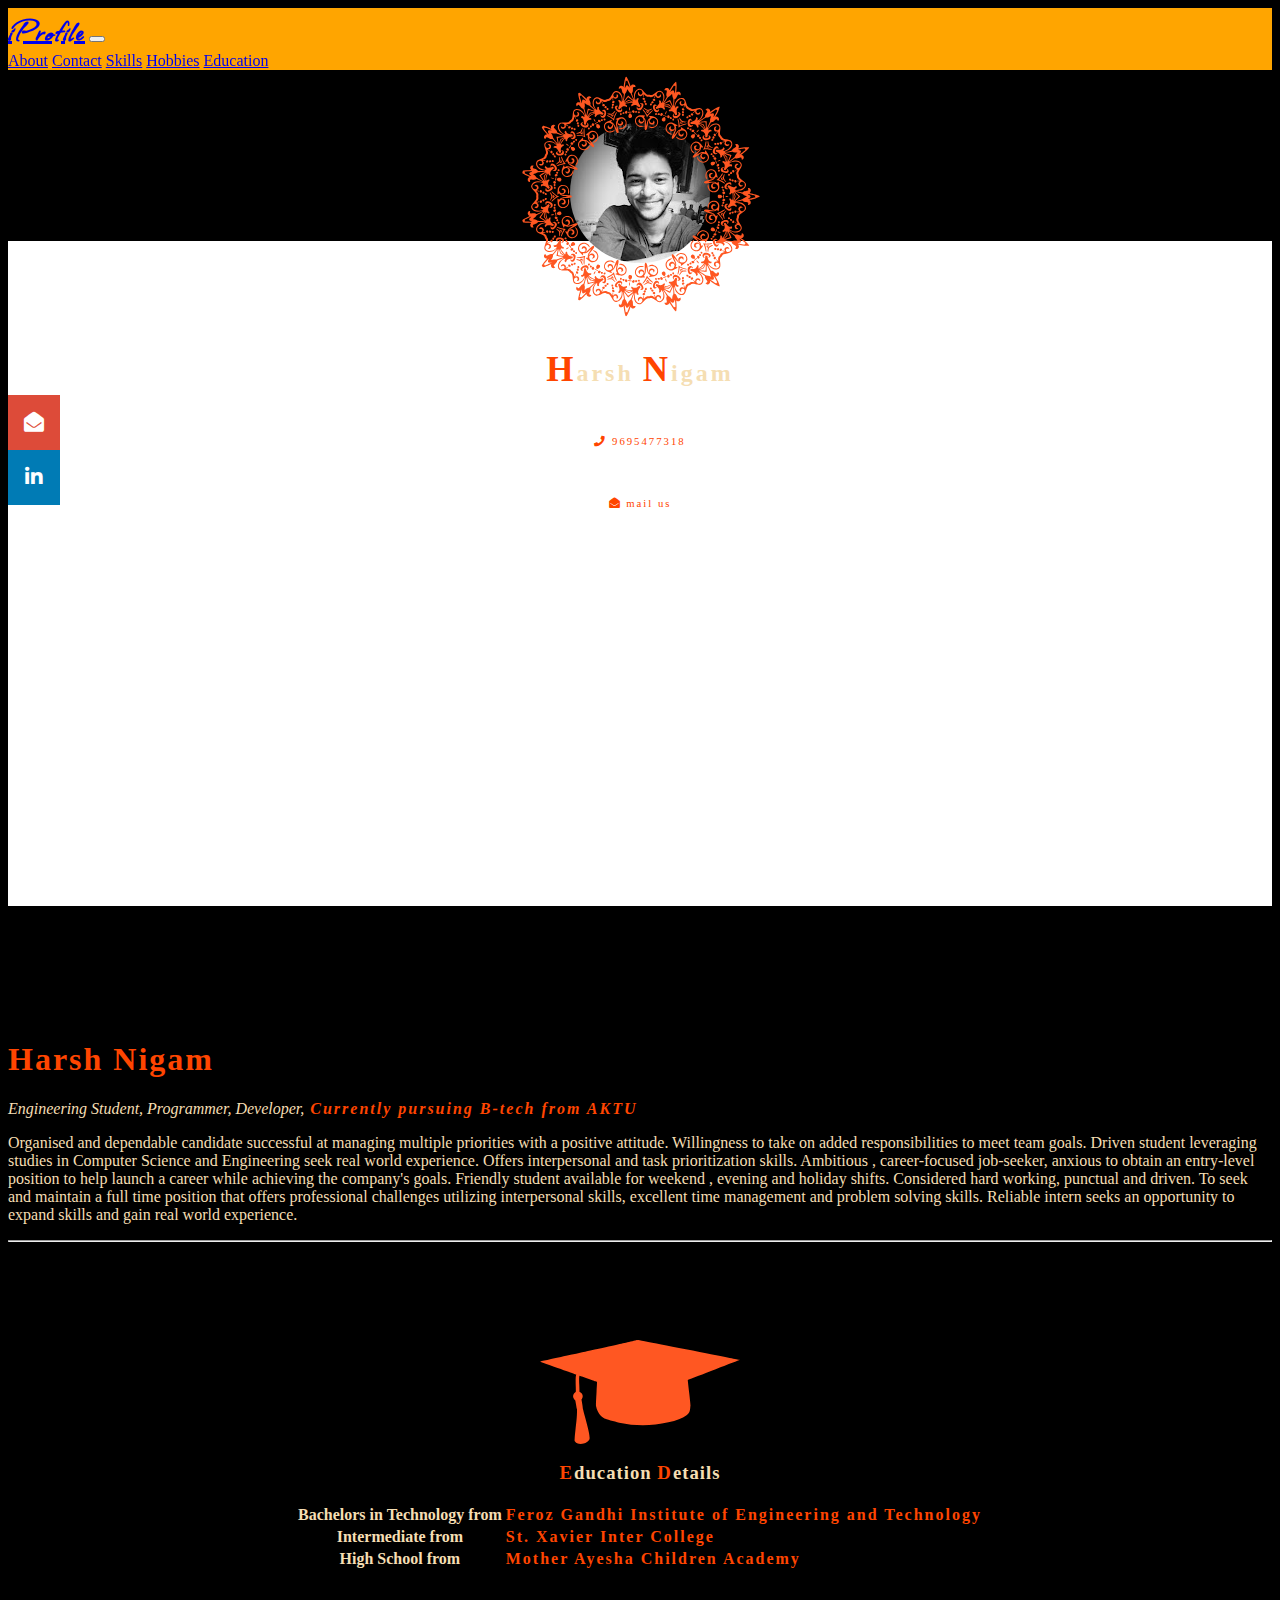
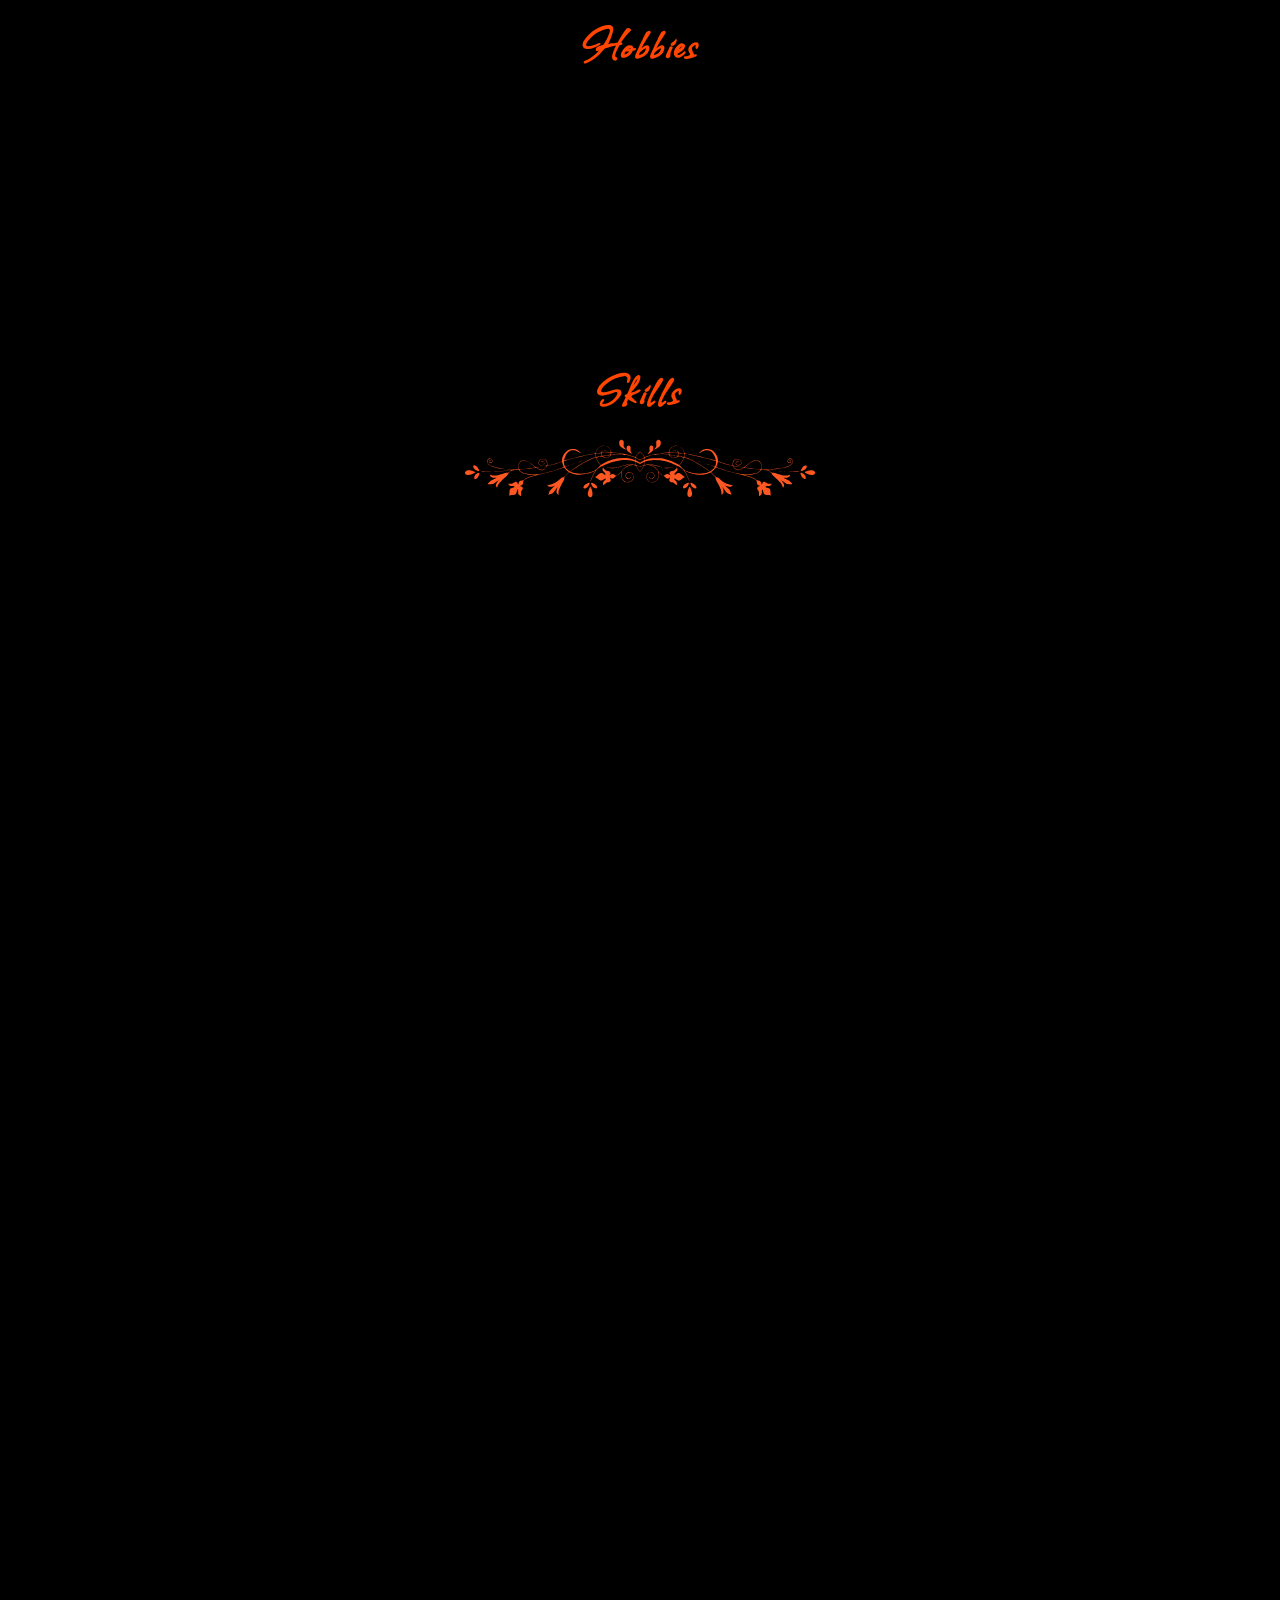
<file: index.html>
<!DOCTYPE html>
<html lang="en">
<head>
    <meta charset="UTF-8">
    <meta http-equiv="X-UA-Compatible" content="IE=edge">
    <meta name="viewport" content="width=device-width, initial-scale=1.0">
    <link href="https://cdn.jsdelivr.net/npm/bootstrap@5.1.0/dist/css/bootstrap.min.css" rel="stylesheet" integrity="sha384-KyZXEAg3QhqLMpG8r+8fhAXLRk2vvoC2f3B09zVXn8CA5QIVfZOJ3BCsw2P0p/We" crossorigin="anonymous">

    <link rel="stylesheet" href="https://unpkg.com/aos@next/dist/aos.css" />

    <link rel="stylesheet" href="https://cdnjs.cloudflare.com/ajax/libs/font-awesome/4.7.0/css/font-awesome.min.css">
    <link rel="stylesheet" href="https://cdnjs.cloudflare.com/ajax/libs/font-awesome/5.15.4/css/all.min.css" integrity="sha512-1ycn6IcaQQ40/MKBW2W4Rhis/DbILU74C1vSrLJxCq57o941Ym01SwNsOMqvEBFlcgUa6xLiPY/NS5R+E6ztJQ==" crossorigin="anonymous" referrerpolicy="no-referrer" />

    <!-- internal css  -->
    <link rel="stylesheet" href="./src/css/index.css">
    <link rel="shortcut icon" href="./src/icon/fav.jpg" type="image/x-icon">
    <title>Harsh Nigam iProfile</title>
</head>
<body onload="stopLoading()">

  <div class="loader">

    <div class="spinner-border text-primary" role="status">
      <span class="sr-only">Loading...</span>
    </div>
    <div class="spinner-border text-secondary" role="status">
      <span class="sr-only">Loading...</span>
    </div>
    <div class="spinner-border text-success" role="status">
      <span class="sr-only">Loading...</span>
    </div>
    <div class="spinner-border text-danger" role="status">
      <span class="sr-only">Loading...</span>
    </div>
    <div class="spinner-border text-warning" role="status">
      <span class="sr-only">Loading...</span>
    </div>
    <div class="spinner-border text-info" role="status">
      <span class="sr-only">Loading...</span>
    </div>
   
  </div>
<div class="navbarsHOME">
    <nav class="navbar navbar-expand-lg navbar-light bg-light">
        <div class="container-fluid">
          <a class="navbar-brand ipro" href="#">iProfile</a>
          <button class="navbar-toggler" type="button" data-bs-toggle="collapse" data-bs-target="#navbarNavAltMarkup" aria-controls="navbarNavAltMarkup" aria-expanded="false" aria-label="Toggle navigation">
            <span class="navbar-toggler-icon"></span>
          </button>
          <div class="collapse navbar-collapse" id="navbarNavAltMarkup">
            <div class="navbar-nav">
                <a class="nav-link" href="#education" tabindex="-1" aria-disabled="true">About</a>
              <a class="nav-link active " aria-current="page" href="#">Contact</a>
              <a class="nav-link" href="#skills">Skills</a>
              <a class="nav-link" href="#hobbies">Hobbies</a>
              <a class="nav-link" href="#education" tabindex="-1" aria-disabled="true">Education</a>
             
     
            </div>
          </div>
        </div>
      </nav>
</div>

<!-- profile info  -->

<div class="spaceBlank container-fluid">

</div>
<div class="container iproPIC">
   
      <div class="col bbk imgf">
        <img src="./src/Admin/harsh1.jpg" alt="" class="img-fluid roun" style="border-radius: 50%;">
      </div>

      <div class="col bbk imgfChakra">
        <img src="./src/svg/1327912-ff5722.svg" alt="" class="img-fluid roun" width="240px"">
      </div>

      <div class="col">
       <div class="nameinfo container bbk">
           <h2 class="nameINFO"><span class="i">H</span>arsh <span class="i">N</span>igam</h2>
           <div class="con">
               <h6><a href="tel:+919695477318"> <i class="fas fa-phone"></i> 9695477318</a></h6>
               <h6><a href="mailto:nigam.harsh@yahoo.com"> <i class="fas fa-envelope-open"></i> mail us</a></h6>
           </div>


          
       
       </div>
      </div>
      
 
  </div>

  <div class="address" style="width: 100%;">
    <iframe src="https://www.google.com/maps/embed?pb=!1m18!1m12!1m3!1d21877.90609186325!2d82.59598444754322!3d25.601517644200797!2m3!1f0!2f0!3f0!3m2!1i1024!2i768!4f13.1!3m3!1m2!1s0x3990224c7fc57ea7%3A0x892f86bb76a9f79a!2sMariahu%2C%20Uttar%20Pradesh%20222161!5e0!3m2!1sen!2sin!4v1630170156384!5m2!1sen!2sin" width="100%" height="450" style="border:0;" allowfullscreen="" loading="lazy"></iframe>
</div>

  <!-- linkdin -->
  
<div class="icon-bar">
    <a href="mailto:nigam.harsh@yahoo.com"class="google"><i class="fas fa-envelope-open"></i></a>
    <a href="https://www.linkedin.com/in/harsh-nigam-b6b40a185/?lipi=urn%3Ali%3Apage%3Ad_flagship3_profile_view_base%3BZqGq%2BWJ%2BTgaVg1QmKa7UNw%3D%3D" class="linkedin"><i class="fab fa-linkedin-in"></i></a>
   
  </div>



  <div class="about container" >
    
    <h1 class="og harsh"><a name="education" class="og">Harsh Nigam</a></h1>
    
  <p><em>Engineering Student, Programmer, Developer,<strong class="og"> Currently pursuing B-tech from AKTU</strong> </em></p>
  <p>Organised and dependable candidate successful at managing multiple
priorities with a positive attitude. Willingness to take on added
responsibilities to meet team goals. Driven student leveraging studies in
Computer Science and Engineering seek real world experience. Offers
interpersonal and task prioritization skills. Ambitious , career-focused
job-seeker, anxious to obtain an entry-level position to help launch a career
while achieving the company's goals. Friendly student available for
weekend , evening and holiday shifts. Considered hard working, punctual
and driven. To seek and maintain a full time position that offers
professional challenges utilizing interpersonal skills, excellent time
management and problem solving skills. Reliable intern seeks an
opportunity to expand skills and gain real world experience. </p>
  <hr>
  </div>


  <div class="edublank">

  </div>
  <!-- education  -->
  <div class="container edu">

    <img src="./src/svg/edu.svg" alt="" class="img-fluid" width="200px">
    <h3 class="edc" > <span class="og">E</span>ducation <span class="og">D</span>etails</h3>

   <div class="eddt">
    <table class="table">
      
        <tbody>
          <tr>
            <th scope="row">Bachelors in Technology from</th>
           
            
            <td><a href="http://fgiet.ac.in/" class="og">Feroz Gandhi Institute of Engineering and Technology</a> </td>
          </tr>
          <tr>
            <th scope="row">Intermediate from</th>
          
          
            <td><a href="https://www.facebook.com/stxavierskazipur/" class="og">St. Xavier Inter College</a>
            </td>
          </tr>
        
          <tr>
            <th scope="row">High School from</th>
          
          
            <td><a href="http://www.thelearningpoint.net/home/school-listings/cbse-30/MOTHER-AYESHA-CHILDREN-ACADEMY-Jamia-Nagar--Sipah-Railway-Crossing--Jaunpur-2131515" class="og">Mother Ayesha Children Academy</a>
            </td>
          </tr>

        </tbody>
      </table>
   </div>
    
  </div>


  <!-- hobbies  -->
  <div class="hobHEAD"><a name="hobbies"></a>Hobbies</div>
  <div class="hobbies container">

      <div class="music ngo" data-aos="flip-down">

        <div class="backog">
            <img src="./src/svg/music.svg" alt="" class="img img-fluid" width="85px">
          
        </div>
        <h6 class="og ik">Music</h6>
      </div>
      <div class="walking ngo" data-aos="flip-up">
          <div class="backog">
              <img src="./src/svg/study.svg" alt="" class="img img-fluid" width="85px">
              
          </div>
          <h6 class="og ik">Reading Books</h6>
      </div>
      <div class="reading ngo" data-aos="flip-down">
          <div class="backog">
              <img src="./src/svg/walking.svg" alt="" class="img img-fluid" width="85px">
          
          </div>
          <h6 class="og ik">Walking</h6>
      </div>
      <div class="motor ngo" data-aos="flip-up">
          <div class="backog">
              <img src="./src/svg/motor.svg" alt="" class="img img-fluid" width="85px">
             
          </div>
          <h6 class="og ik">Riding Motor-Cycle</h6>
      </div>
  </div>


  <!-- skills  -->
 
  <div class="hobHEAD"> <a name="skills"></a>Skills</div>
<div class="desi">
  <img src="./src/svg/des-ff5722.svg" alt="" class="img-fluid" width="350px"  >
</div>
  <div class="skills container">
    <i class="fab fa-python py python" title="python" data-aos="flip-left"></i>
    <i class="fab fa-js-square py js" title="Javascript" data-aos="flip-right"></i>
    <i class="fab fa-html5 py html" title="HTML" data-aos="flip-left"></i>
    <i class="fab fa-css3 py css" title="CSS" data-aos="flip-right"></i>
    <i class="py cpp" title="c++" data-aos="flip-left">C++</i>
    <i class="fab fa-bootstrap py bts" title="Bootstrap" data-aos="flip-right"></i>
  </div>


  <div class="footer">
    


  </div>
</body>

<script>
 
 let stopLoading = ()=>{
   document.getElementsByClassName('loader')[0].style.display = "none";
 }
</script>
<script src="https://unpkg.com/aos@next/dist/aos.js"></script>
<script>
  AOS.init();
</script>

<script src="https://cdn.jsdelivr.net/npm/bootstrap@5.1.0/dist/js/bootstrap.bundle.min.js" integrity="sha384-U1DAWAznBHeqEIlVSCgzq+c9gqGAJn5c/t99JyeKa9xxaYpSvHU5awsuZVVFIhvj" crossorigin="anonymous"></script>
</html>
</file>
<file: src/css/index.css>
@font-face {
    font-family: cur;
    src: url('./../fonts/Allison-Regular.ttf');
}


body{
   background-color: black;
   color: wheat;
   scroll-behavior: smooth;
}

.loader{

    width: 100%;
    height: 100vh;

    position: fixed;
background-color: wheat;
    z-index: 10000;
    display: flex;
    justify-content: center;
    align-items: center;
}

.loader h5{
    color: black;
}

.ipro{
    font-family: cur;
    font-weight: 600;
    font-size: 35px;
    letter-spacing: 2px;
    
}

.navbarsHOME{
    position: sticky;
    top: 0px;
    background-color: orange;
    z-index: 99;
}


@media only screen and (min-width: 600px) {
    .ipro {
     text-align: center;
    }
  }

  .i{
      color:orangered ;
      /* font-family: cur; */
      font-size: 35px;
      font-weight: 600;
  }

  .roun{
      border-radius: 50%;
  }

  .iproPIC{
      display: flex;
      margin-top: 65px;
      justify-content: center;
      align-items: center;
      flex-direction: column;
      width: 100%;
      background-color: white;
      position: relative;
  }
.imgf{
    position: relative;
    bottom: 130px;
}
  .bbk{
      padding: 12px;
  }

  .nameINFO{
      letter-spacing: 3px;
      transition: 0.5s;
     
  }

  .nameinfo{
      position: relative;
      bottom: 360px;
  }

  .imgfChakra{
      position: relative;
      bottom: 345px;
  }

  .spaceBlank{
      width: 100%;
      height: 106px;
      background-color: black;
  }

  .nameINFO:hover{
      letter-spacing: 5px;
      
  }

  .con {
      display: flex;
      justify-content: center;
      align-items: center;
      flex-direction: column;
  }
.con h6 a {
    color: orangered;
    letter-spacing: 2px;
    text-align: center;
    font-weight: 500;
    text-decoration: none;
}



.icon-bar {
    position: fixed;
    top: 50%;
    -webkit-transform: translateY(-50%);
    -ms-transform: translateY(-50%);
    transform: translateY(-50%);
    z-index: 999;
  }
  

  .icon-bar a {
    display: block;
    text-align: center;
    padding: 16px;
    transition: all 0.3s ease;
    color: white;
    font-size: 20px;
  }
  
  
  .icon-bar a:hover {
    background-color: wheat;
  }
  

  .google {
    background: #dd4b39;
    color: white;
  }
  
  .linkedin {
    background: #007bb5;
    color: white;
  }
  


.address{
    position: relative;
    bottom: 345px;
}

.og{
    font-weight: 600;
    color: orangered;
    letter-spacing: 2px;
    text-decoration: none;

}

.about{
    position: relative;
    bottom: 340px;
}

.edublank{
    width: 100%;
    height: 100px;
    background-color: black;
    position: relative;
    bottom: 300px;

}

.edu{
    position: relative;
    bottom: 350px;
    display: flex;
    flex-direction: column;
    justify-content: center;
    align-items: center;
}

.edc{
    font-weight: 600px;
    letter-spacing: 1px;

}
tr th {
    color: wheat;
}

.hobHEAD{
    color: orangered;
    text-decoration: none;
    text-align: center;
    font-weight: 600;
    font-family: cur;
    font-size: 50px;
    letter-spacing: 3px;
    position: relative;
    bottom: 310px;
    text-decoration: none;
}

.backog{
    background-color: white;
    border-radius: 50%;
    width: 200px;
    height: 200px;
    display: flex;
    justify-content: center;
    align-items: center;
    flex-direction: column;
}

.hobbies{
    position: relative;
    bottom: 300px;
    display: flex;
    flex-direction: row;
    justify-content: space-evenly;
}

.ngo{
    display: flex;
    justify-content: center;
    align-items: center;
    text-align: center;
    flex-direction: column;
    padding: 10px;
    margin-top: 10px;
}

.ik{
    margin-top: 15px;
    color: wheat;
}

@media only screen and (max-width: 600px) {
    .hobbies {
    
        display: block;
        /* background-color: blue; */

    }
    .backog{
        flex-direction: row;
    }
  }

  .py{
      font-size: 170px;
  
  }


  .desi {

    display: flex;
    justify-content: center;
    align-items: center;
   
    position: relative;
    bottom: 350px;
  }
  .skills{
      position: relative;
      bottom: 400px;
      display: flex;
      justify-content: space-between;
      align-items: center;
   
      padding: 10px;
     padding: 25px;
  }

  .python{
      color: blue;

  }
  .js{
    color: yellow;
    
}

.html{
    color: orangered;
    
}

.css{
    color: blue;
}
.cpp{
    color : blue;
}

.bts{
    color: purple;
}


@media only screen and (max-width: 600px) {
    .skills {
    
        display: block;
        display: flex;
        flex-direction: column;
       
        justify-content: center;
        align-items: center;
        margin-top: 25px;
        padding: 10px;
        /* background-color: blue; */

    }

    .py{
        font-size: 130px;
    }
   
  }

  .footer{
      width: 100%;
      height: 100vh;
      background-color: black;
      color: wheat;
    
    
  }


  ::-webkit-scrollbar{

    width: 5px;
  }

  ::-webkit-scrollbar-thumb{
    
    background-image: linear-gradient(orangered,wheat);
   
      border-radius: 20px;
  }
</file>
